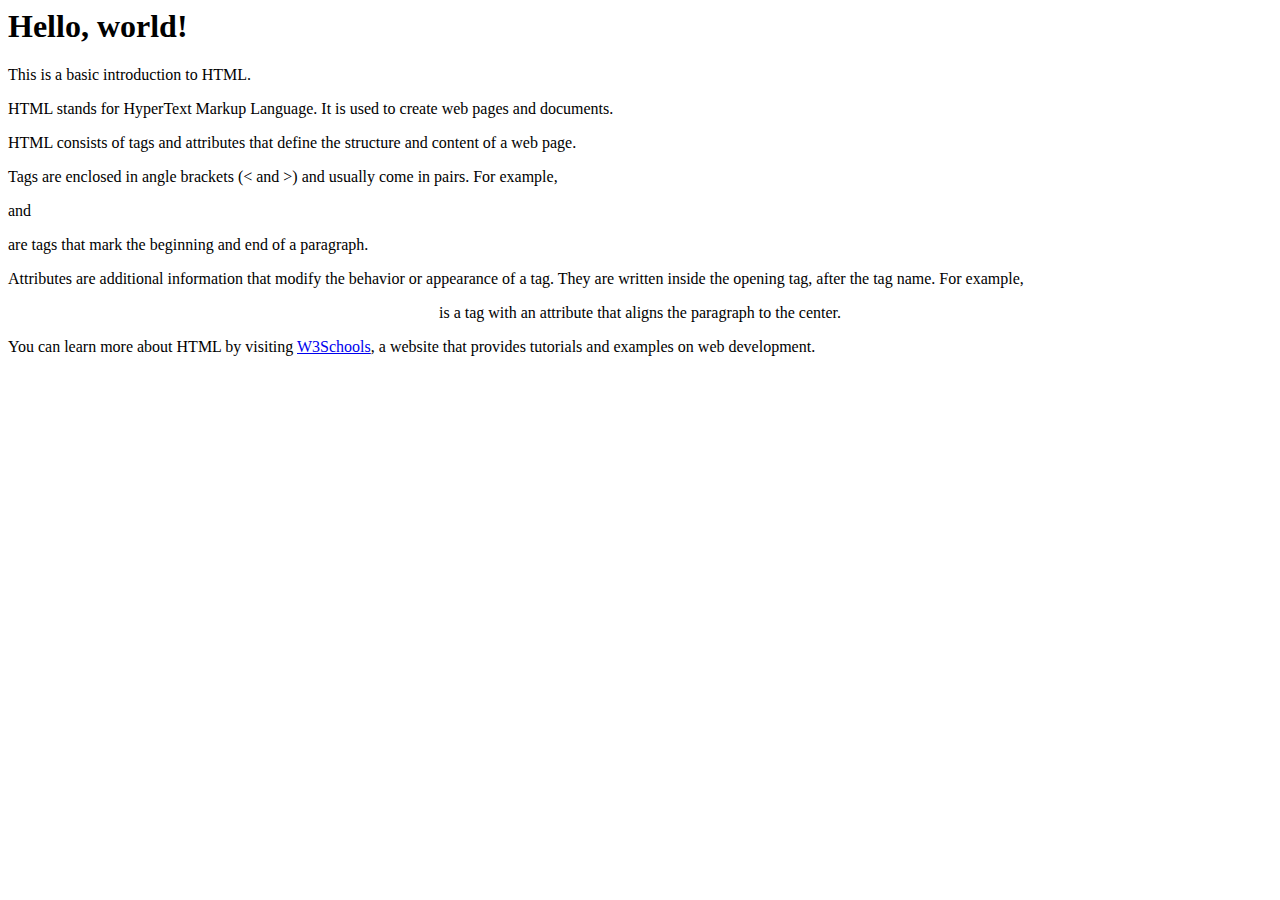
<file: about.html>
<html>
<head>
  <title>About</title>
</head>
<body>
  <h1>Hello, world!</h1>
  <p>This is a basic introduction to HTML.</p>
  <p>HTML stands for HyperText Markup Language. It is used to create web pages and documents.</p>
  <p>HTML consists of tags and attributes that define the structure and content of a web page.</p>
  <p>Tags are enclosed in angle brackets (< and >) and usually come in pairs. For example, <p> and </p> are tags that mark the beginning and end of a paragraph.</p>
  <p>Attributes are additional information that modify the behavior or appearance of a tag. They are written inside the opening tag, after the tag name. For example, <p align="center"> is a tag with an attribute that aligns the paragraph to the center.</p>
  <p>You can learn more about HTML by visiting <a href="https://www.w3schools.com/html/">W3Schools</a>, a website that provides tutorials and examples on web development.</p>
</body>
</html>
</file>
